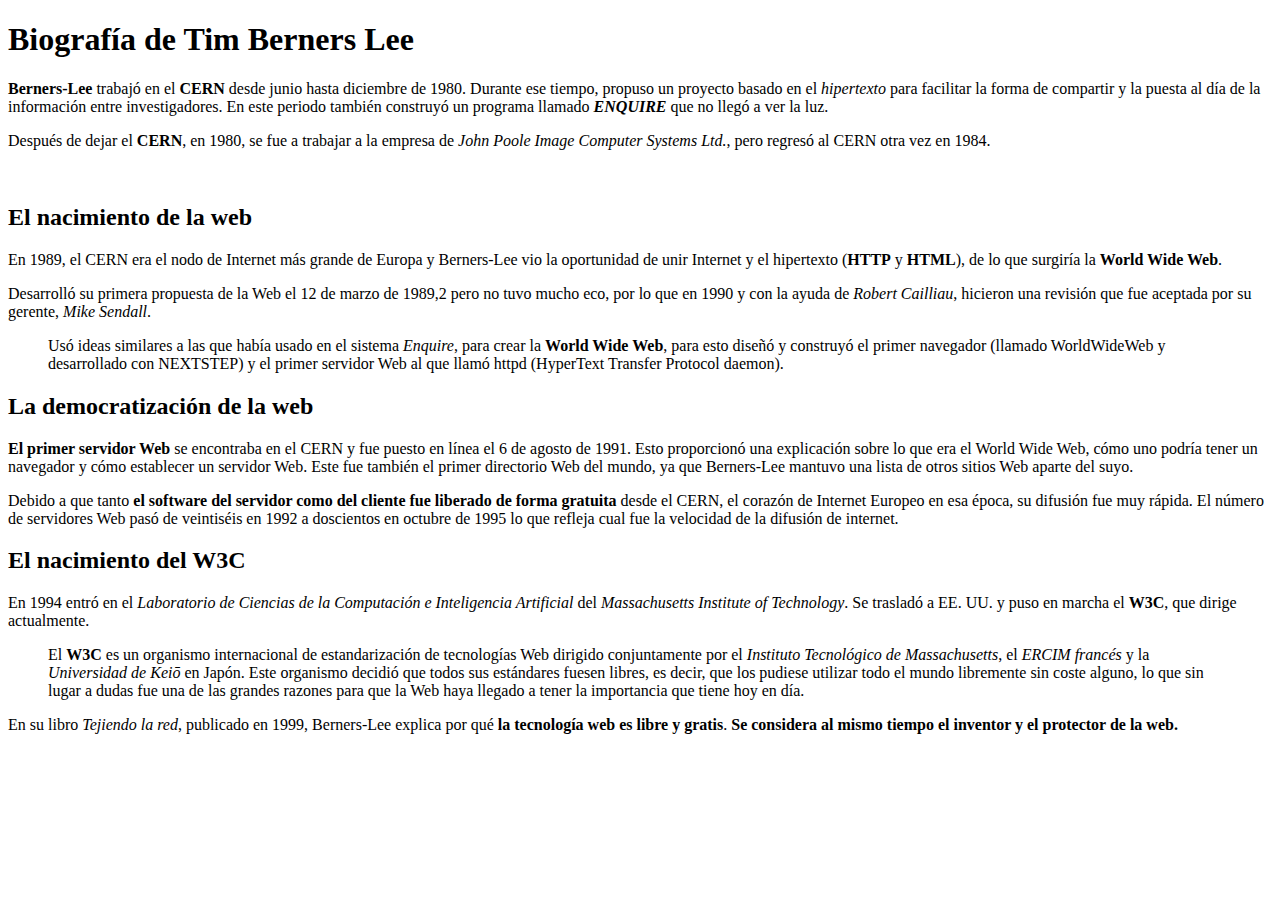
<file: html/Biografía_de_Tim.html>
<!DOCTYPE html>
<html lang="en">
<head>
    <meta charset="UTF-8">
    <meta http-equiv="X-UA-Compatible" content="IE=edge">
    <meta name="viewport" content="width=device-width, initial-scale=1.0">
    <title>iografía de Tim Berners Lee</title>
</head>

<body>

<h1>Biografía de Tim Berners Lee</h1>

<p><strong>Berners-Lee</strong> trabajó en el <strong>CERN</strong> desde junio hasta diciembre de 1980. Durante ese tiempo, propuso un proyecto basado en el <em>hipertexto</em> para facilitar la forma de compartir y la puesta al día de la información entre investigadores. En este periodo también construyó un programa llamado <em><b>ENQUIRE</b></em> que no llegó a ver la luz.</p>

<p>Después de dejar el <b>CERN</b>, en 1980, se fue a trabajar a la empresa de <i>John Poole Image Computer Systems Ltd.</i>, pero regresó al CERN otra vez en 1984.</p>

<br> 

<h2>El nacimiento de la web</h2>

<p>En 1989, el CERN era el nodo de Internet más grande de Europa y Berners-Lee vio la oportunidad de unir Internet y el hipertexto (<strong>HTTP</strong> y <strong>HTML</strong>), de lo que surgiría la <strong>World Wide Web</strong>.</p>

<p>Desarrolló su primera propuesta de la Web el 12 de marzo de 1989,2​ pero no tuvo mucho eco, por lo que en 1990 y con la ayuda de <i>Robert Cailliau</i>, hicieron una revisión que fue aceptada por su gerente, <i>Mike Sendall</i>.</p> 

<blockquote>Usó ideas similares a las que había usado en el sistema <i>Enquire</i>, para crear la <b>World Wide Web</b>, para esto diseñó y construyó el primer navegador (llamado WorldWideWeb y desarrollado con NEXTSTEP) y el primer servidor Web al que llamó httpd (HyperText Transfer Protocol daemon).</blockquote>

<h2>La democratización de la web</h2>
<p><strong>El primer servidor Web</strong> se encontraba en el CERN y fue puesto en línea el 6 de agosto de 1991. Esto proporcionó una explicación sobre lo que era el World Wide Web, cómo uno podría tener un navegador y cómo establecer un servidor Web. Este fue también el primer directorio Web del mundo, ya que Berners-Lee mantuvo una lista de otros sitios Web aparte del suyo.</p>
<p>Debido a que tanto <strong>el software del servidor como del cliente fue liberado de forma gratuita</strong> desde el CERN, el corazón de Internet Europeo en esa época, su difusión fue muy rápida. El número de servidores Web pasó de veintiséis en 1992 a doscientos en octubre de 1995 lo que refleja cual fue la velocidad de la difusión de internet.</p>

<h2>El nacimiento del W3C</h2>
<p>En 1994 entró en el <em>Laboratorio de Ciencias de la Computación e Inteligencia Artificial</em> del <em>Massachusetts Institute of Technology</em>. Se trasladó a EE. UU. y puso en marcha el <b>W3C</b>, que dirige actualmente. </p>

<blockquote>El <strong>W3C</strong> es un organismo internacional de estandarización de tecnologías Web dirigido conjuntamente por el <i>Instituto Tecnológico de Massachusetts</i>, el <i>ERCIM francés</i> y la <i>Universidad de Keiō</i> en Japón. Este organismo decidió que todos sus estándares fuesen libres, es decir, que los pudiese utilizar todo el mundo libremente sin coste alguno, lo que sin lugar a dudas fue una de las grandes razones para que la Web haya llegado a tener la importancia que tiene hoy en día.</blockquote>

<p>En su libro <em>Tejiendo la red</em>, publicado en 1999, Berners-Lee explica por qué <strong>la tecnología web es libre y gratis</strong>. <strong>Se considera al mismo tiempo el inventor y el protector de la web.</strong></p>

</body>
</html>
</body>
</html>
</file>
